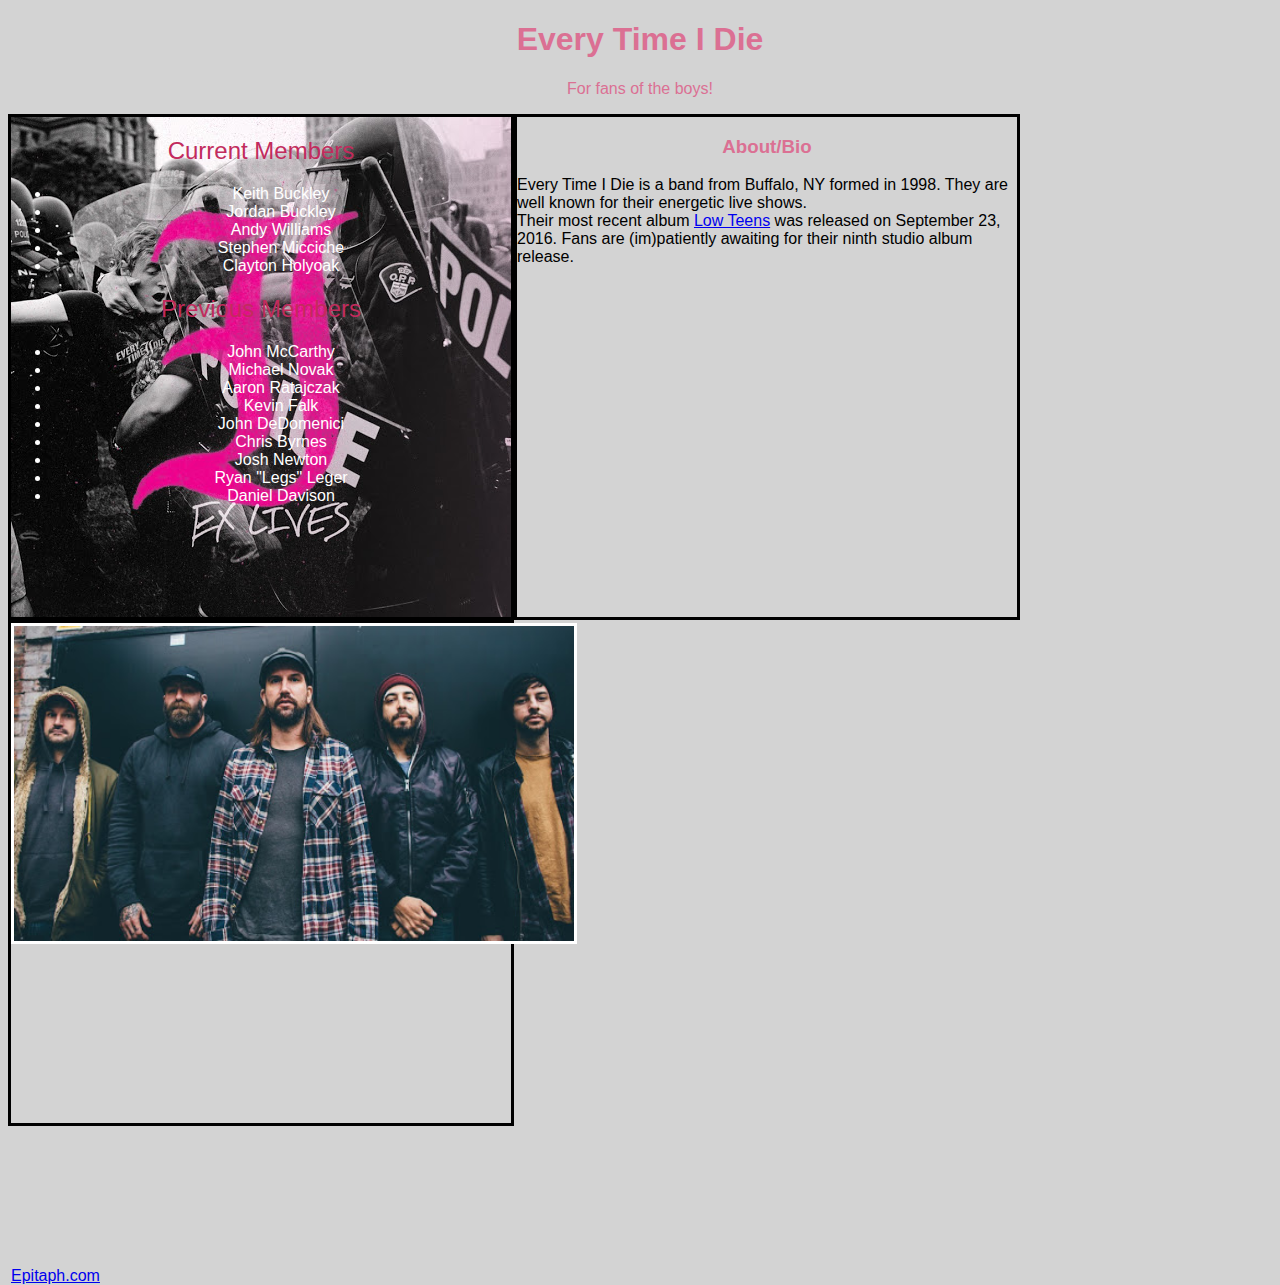
<file: index.html>
<!DOCTYPE html>
<html>
    <head>
        <title class="text">ETID Fan Page</title>
        <link href="style.css" rel="stylesheet">
    </head>
    <body>
      <h1 class="text">Every Time I Die</h1>
       <p class="text">For fans of the boys!</p>

       <div id="logo">
        <h2>Current Members </h2>
          <ul class="list">
              <li>Keith Buckley</li>
              <li>Jordan Buckley</li>
              <li>Andy Williams</li>
              <li>Stephen Micciche</li>
              <li>Clayton Holyoak</li>
          </ul>
           <h2>Previous Members</h2>
            <ul class="list">
                <li>John McCarthy</li>
                <li>Michael Novak</li>
                <li>Aaron Ratajczak</li>
                <li>Kevin Falk</li>
                <li>John DeDomenici</li>
                <li>Chris Byrnes</li>
                <li>Josh Newton</li>
                <li>Ryan "Legs" Leger</li>
                <li>Daniel Davison</li>
                </div>
                <div>
                  <h3 class="text">About/Bio</h3>
                    <p>Every Time I Die is a band from Buffalo, NY formed in 1998. 
                        They are well known for their energetic live shows. 
                        <br>
                        Their most recent album <a href="https://en.wikipedia.org/wiki/Low_Teens" target ="blank">Low Teens</a> was released on September 23, 2016. 
                        Fans are (im)patiently awaiting for their ninth studio album release.</i></p>
                    </div>
                    <br>
                    <div>
                        <img src="unnamed.jpg"alt="Members of the band">
                    </br>
                    <iframe width="560" height="315" src="https://www.youtube.com/embed/_MmWI97nEJo" frameborder="0" allow="accelerometer; autoplay; clipboard-write; encrypted-media; gyroscope; picture-in-picture" allowfullscreen></iframe>
                        </video>
                        <br>
                    <a href="http://epitaph.com/artists/every-time-i-die"target ="blank">Epitaph.com</a>
                    </div>
                </br>


            </ul>
    </body>
</html>
</file>
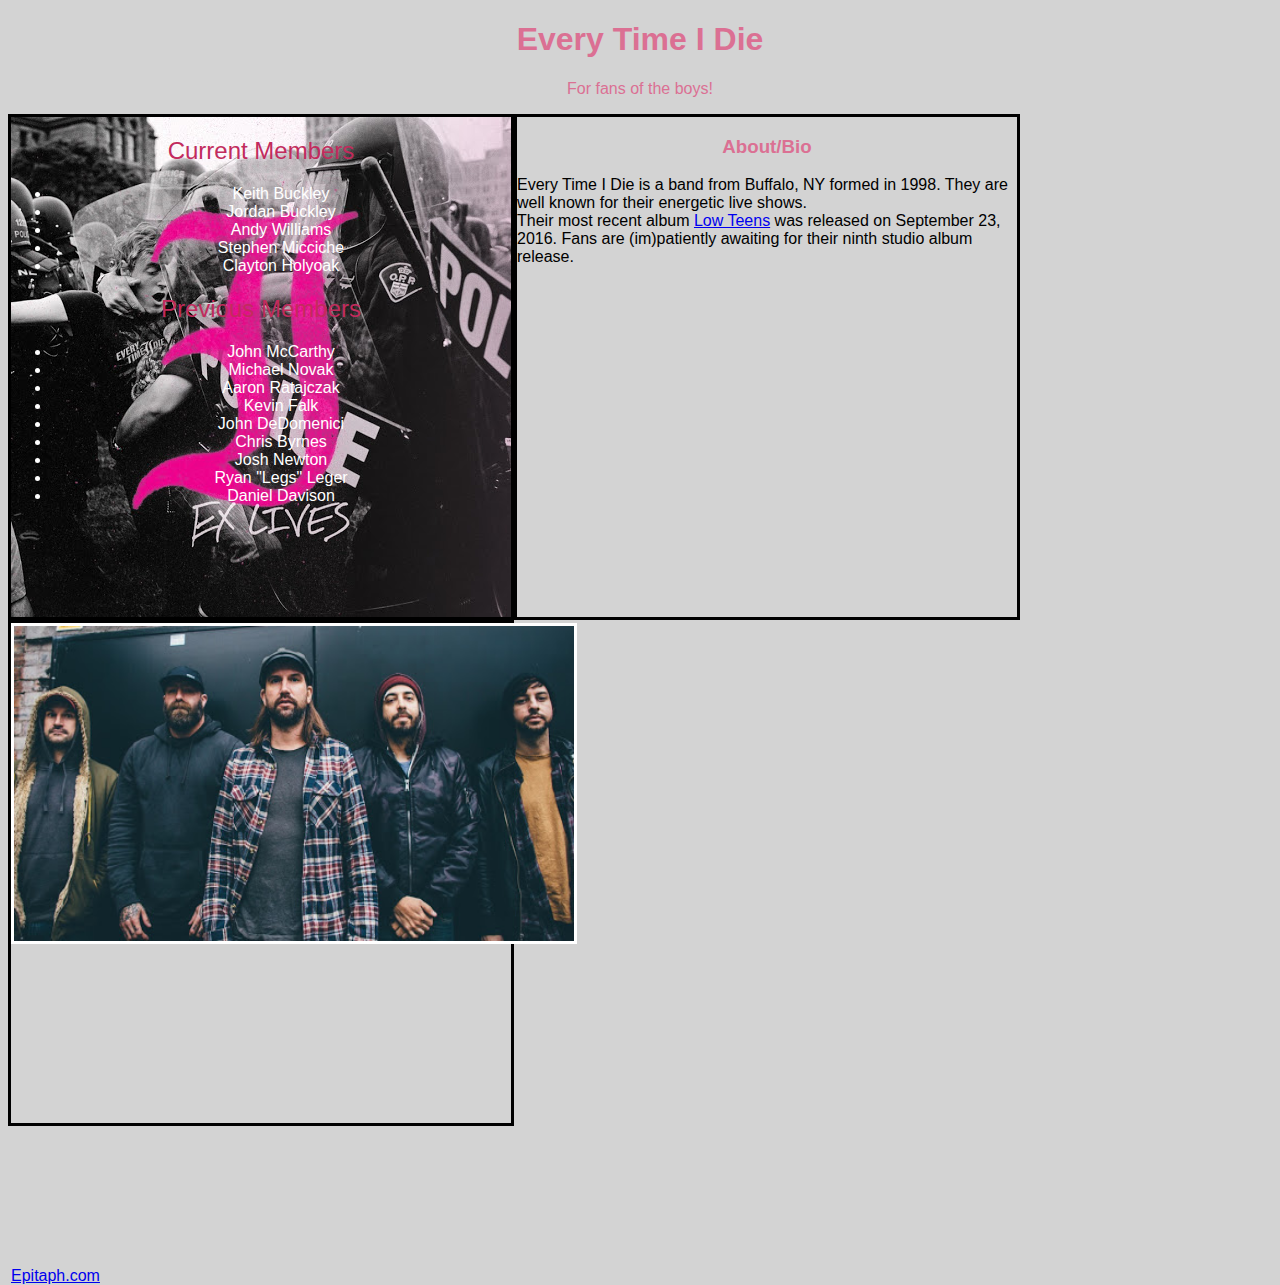
<file: fanpage.html>
<!DOCTYPE html>
<html>
    <head>
        <title class="text">ETID Fan Page</title>
        <link href="fanpage.css" rel="stylesheet">
    </head>
    <body>
      <h1 class="text">Every Time I Die</h1>
       <p class="text">For fans of the boys!</p>

       <div id="logo">
        <h2>Current Members </h2>
          <ul class="list">
              <li>Keith Buckley</li>
              <li>Jordan Buckley</li>
              <li>Andy Williams</li>
              <li>Stephen Micciche</li>
              <li>Clayton Holyoak</li>
          </ul>
           <h2>Previous Members</h2>
            <ul class="list">
                <li>John McCarthy</li>
                <li>Michael Novak</li>
                <li>Aaron Ratajczak</li>
                <li>Kevin Falk</li>
                <li>John DeDomenici</li>
                <li>Chris Byrnes</li>
                <li>Josh Newton</li>
                <li>Ryan "Legs" Leger</li>
                <li>Daniel Davison</li>
                </div>
                <div>
                  <h3 class="text">About/Bio</h3>
                    <p>Every Time I Die is a band from Buffalo, NY formed in 1998. 
                        They are well known for their energetic live shows. 
                        <br>
                        Their most recent album <a href="https://en.wikipedia.org/wiki/Low_Teens" target ="blank">Low Teens</a> was released on September 23, 2016. 
                        Fans are (im)patiently awaiting for their ninth studio album release.</i></p>
                    </div>
                    <br>
                    <div>
                        <img src="unnamed.jpg"alt="Members of the band">
                    </br>
                    <iframe width="560" height="315" src="https://www.youtube.com/embed/_MmWI97nEJo" frameborder="0" allow="accelerometer; autoplay; clipboard-write; encrypted-media; gyroscope; picture-in-picture" allowfullscreen></iframe>
                        </video>
                        <br>
                    <a href="http://epitaph.com/artists/every-time-i-die"target ="blank">Epitaph.com</a>
                    </div>
                </br>


            </ul>
    </body>
</html>
</file>
<file: style.css>
.text {
    font-family: Arial, Helvetica, sans-serif;
    color: palevioletred;
    text-align: center;
}
h2 {
    font-family: Arial, Helvetica, sans-serif;
    color: rgb(194, 43, 93);
    position: relative;
    font-weight: lighter;
    }
.list {
    color:white;
}
body {
    font-family: Arial, Helvetica, sans-serif;
    background-color: lightgray;
    
}

div {
    justify-content: center;
    align-items: center;
    width: 500px;
    height: 500px;
    border-style: solid;
    display: inline-block;
    position: absolute;
    
    
    
}
#logo {
    justify-content: center;
    align-items: center;
    text-align: center;
    width: 500px;
    height: 500px;
    border-style: solid;
    background-image: url(etidlogov2.jpg);
    position: relative;
    

}

img {
    width: 560px;
    height: 315px;
    border-style: solid;
    color: white
}
</file>
<file: fanpage.css>
.text {
    font-family: Arial, Helvetica, sans-serif;
    color: palevioletred;
    text-align: center;
}
h2 {
    font-family: Arial, Helvetica, sans-serif;
    color: rgb(194, 43, 93);
    position: relative;
    font-weight: lighter;
    }
.list {
    color:white;
}
body {
    font-family: Arial, Helvetica, sans-serif;
    background-color: lightgray;
    
}

div {
    justify-content: center;
    align-items: center;
    width: 500px;
    height: 500px;
    border-style: solid;
    display: inline-block;
    position: absolute;
    
    
    
}
#logo {
    justify-content: center;
    align-items: center;
    text-align: center;
    width: 500px;
    height: 500px;
    border-style: solid;
    background-image: url(etidlogov2.jpg);
    position: relative;
    

}

img {
    width: 560px;
    height: 315px;
    border-style: solid;
    color: white
}
</file>
